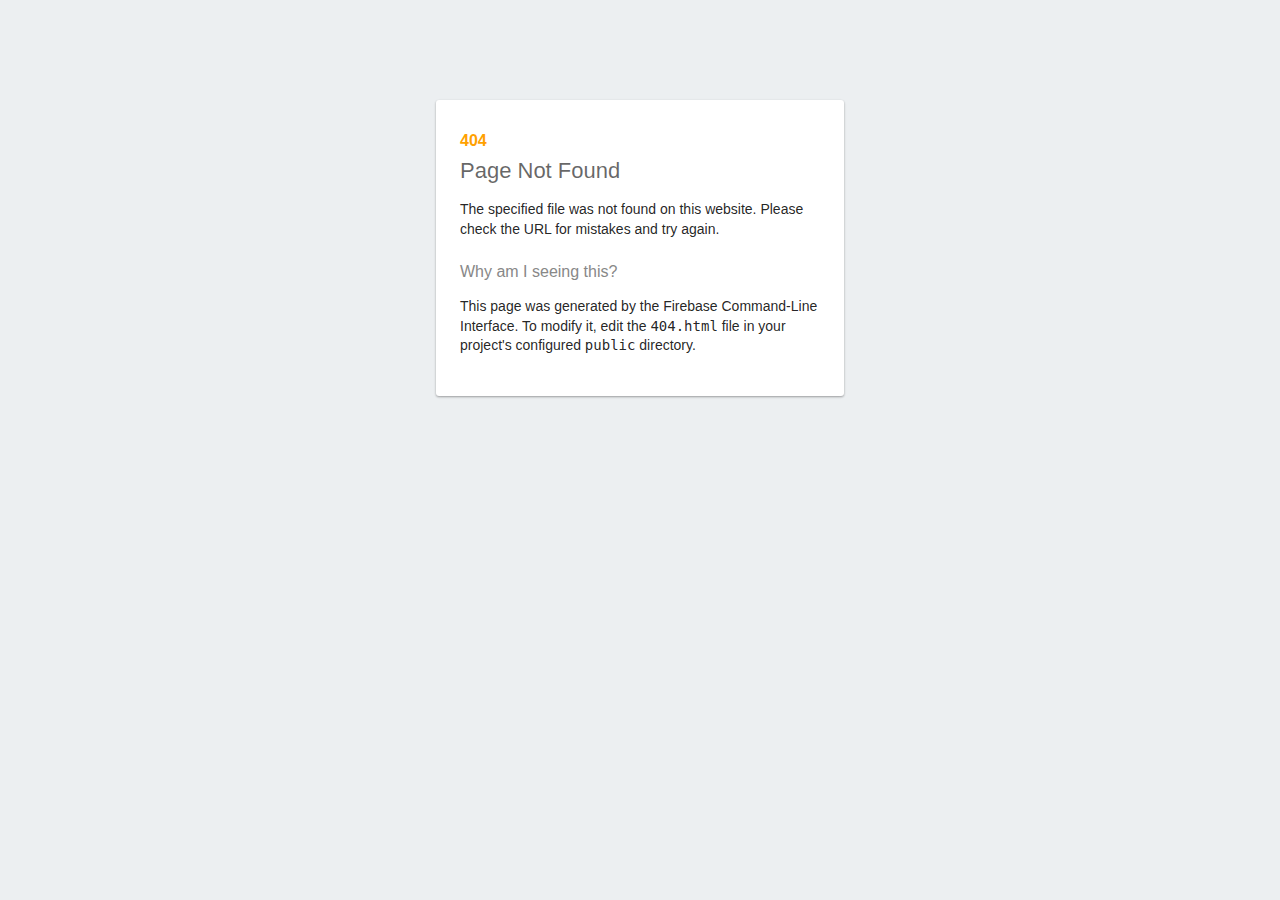
<file: public (1)/404 (1).html>
<!DOCTYPE html>
<html>
  <head>
    <meta charset="utf-8">
    <meta name="viewport" content="width=device-width, initial-scale=1">
    <title>Page Not Found</title>

    <style media="screen">
      body { background: #ECEFF1; color: rgba(0,0,0,0.87); font-family: Roboto, Helvetica, Arial, sans-serif; margin: 0; padding: 0; }
      #message { background: white; max-width: 360px; margin: 100px auto 16px; padding: 32px 24px 16px; border-radius: 3px; }
      #message h3 { color: #888; font-weight: normal; font-size: 16px; margin: 16px 0 12px; }
      #message h2 { color: #ffa100; font-weight: bold; font-size: 16px; margin: 0 0 8px; }
      #message h1 { font-size: 22px; font-weight: 300; color: rgba(0,0,0,0.6); margin: 0 0 16px;}
      #message p { line-height: 140%; margin: 16px 0 24px; font-size: 14px; }
      #message a { display: block; text-align: center; background: #039be5; text-transform: uppercase; text-decoration: none; color: white; padding: 16px; border-radius: 4px; }
      #message, #message a { box-shadow: 0 1px 3px rgba(0,0,0,0.12), 0 1px 2px rgba(0,0,0,0.24); }
      #load { color: rgba(0,0,0,0.4); text-align: center; font-size: 13px; }
      @media (max-width: 600px) {
        body, #message { margin-top: 0; background: white; box-shadow: none; }
        body { border-top: 16px solid #ffa100; }
      }
    </style>
  </head>
  <body>
    <div id="message">
      <h2>404</h2>
      <h1>Page Not Found</h1>
      <p>The specified file was not found on this website. Please check the URL for mistakes and try again.</p>
      <h3>Why am I seeing this?</h3>
      <p>This page was generated by the Firebase Command-Line Interface. To modify it, edit the <code>404.html</code> file in your project's configured <code>public</code> directory.</p>
    </div>
  </body>
</html>
</file>
